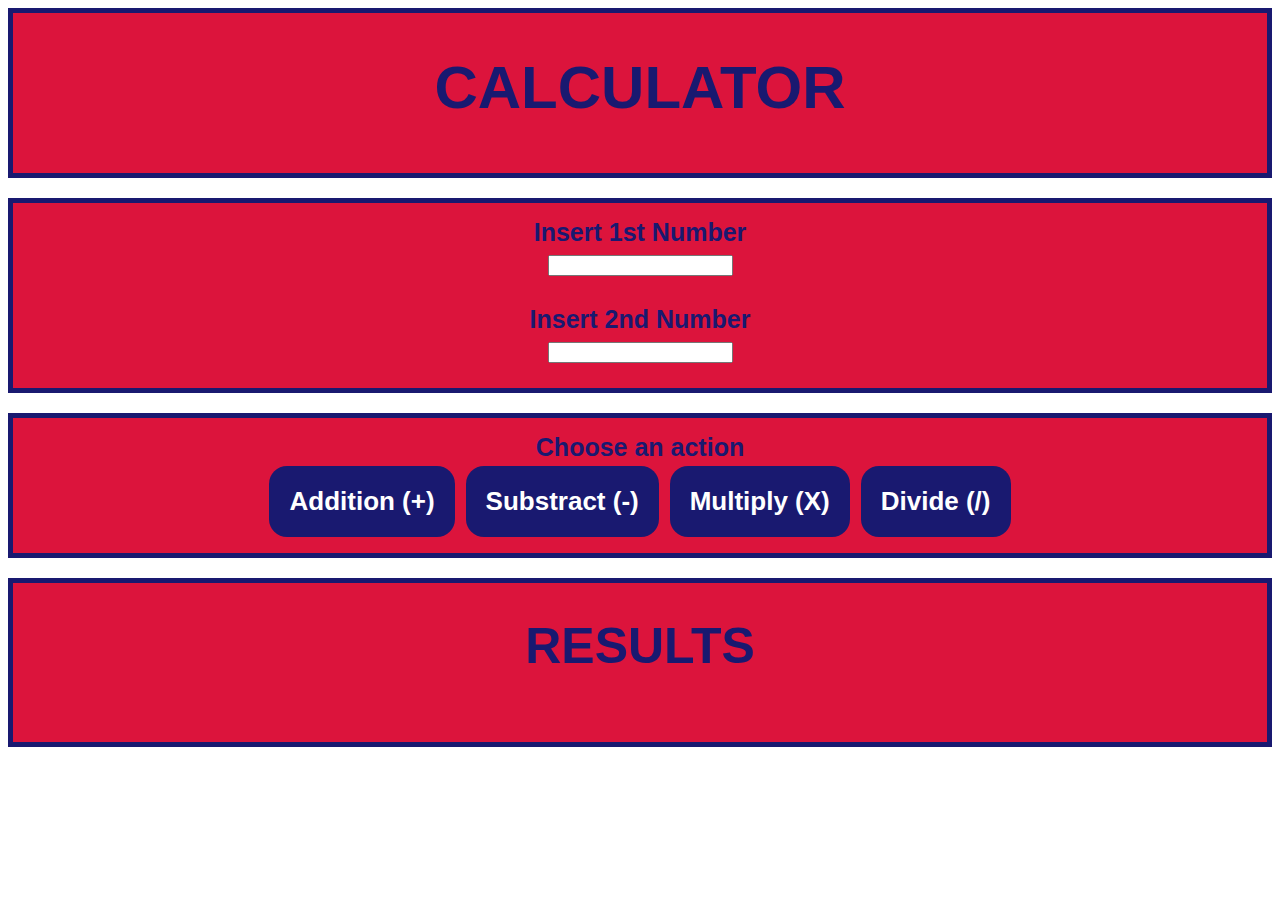
<file: 24.7.2021 class - JS/index.html>
<!DOCTYPE html>
<!--[if lt IE 7]>      <html class="no-js lt-ie9 lt-ie8 lt-ie7"> <![endif]-->
<!--[if IE 7]>         <html class="no-js lt-ie9 lt-ie8"> <![endif]-->
<!--[if IE 8]>         <html class="no-js lt-ie9"> <![endif]-->
<!--[if gt IE 8]>      <html class="no-js"> <!--<![endif]-->
<html>

<head>
    <meta charset="utf-8">
    <meta http-equiv="X-UA-Compatible" content="IE=edge">
    <title>Calculator by JY</title>
    <meta name="description" content="A dynamic calculator created by JY">
    <meta name="viewport" content="width=device-width, initial-scale=1">
    <link rel="stylesheet" href="jystyle.css">
</head>

<body>

    <div class="AAA">
        <h1>CALCULATOR</h1>
    </div>

    <div class="BBB">
        <center>
            <label for="">Insert 1st Number</label>
            <br>
            <input id="number1" type="number" value=""><br>
            <br>
            <label for="">Insert 2nd Number</label>
            <br>
            <input id="number2" type="number" value=""><br>
            <br>
        </center>
    </div>

    <div class="CDCD">
        <center>
            <div class="buttontitle">
                <label for="">Choose an action</label>
            </div>

            <div class="buttons">
                <button class="button button1" onclick="Addition()">Addition (+)</button>
                <button class="button button2" onclick="Substract()">Substract (-)</button>
                <button class="button button3" onclick="Multiply()">Multiply (X)</button>
                <button class="button button4" onclick="Divide()">Divide (/)</button>
            </div>
        </center>
    </div>

    <div class="CCC">
        <div class="CCCC">
            <center>
                <h1>RESULTS</h1>
            </center>
        </div>

        <div class="CCCCC">
            <center>
                <h1 id="results"></h1>
            </center>
        </div>
    </div>

    <script>
        function Addition() {

            var a = document.getElementById('number1').value;
            var b = document.getElementById('number2').value;
            var value = Number(a) + Number(b)
            document.getElementById('results').innerHTML = value
        }

        function Substract() {

            var a = document.getElementById('number1').value;
            var b = document.getElementById('number2').value;
            var value = Number(a) - Number(b)
            document.getElementById('results').innerHTML = value
        }

        function Multiply() {

            var a = document.getElementById('number1').value;
            var b = document.getElementById('number2').value;
            var value = Number(a) * Number(b)
            document.getElementById('results').innerHTML = value
        }

        function Divide() {

            var a = document.getElementById('number1').value;
            var b = document.getElementById('number2').value;
            var value = Number(a) / Number(b)
            document.getElementById('results').innerHTML = value
        }
    </script>


    <script src="" async defer></script>
</body>

</html>
</file>
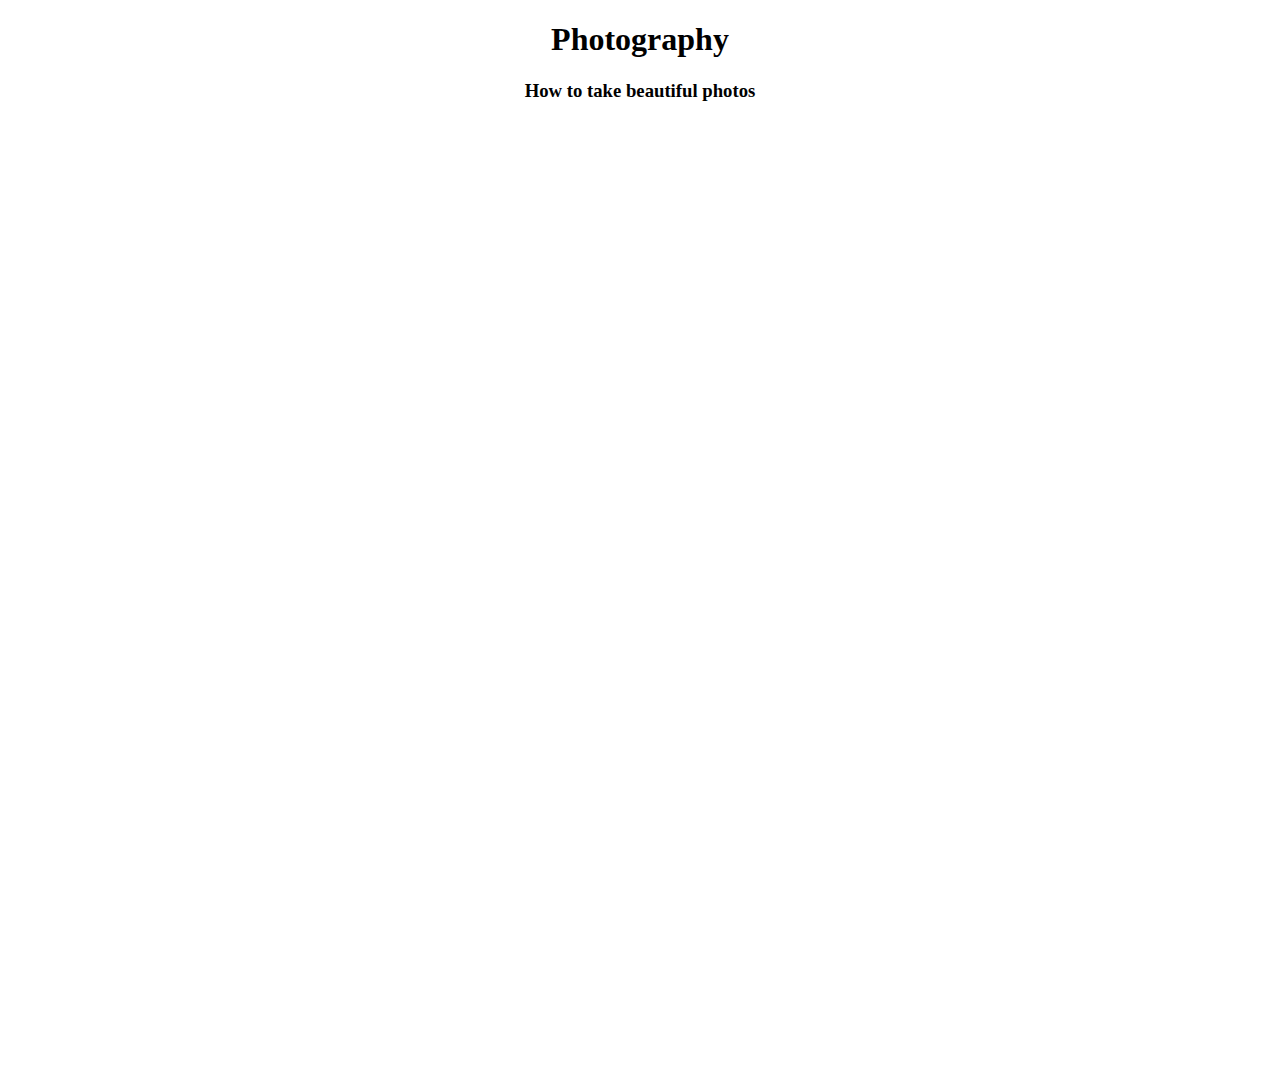
<file: JY Project.html>
<!DOCTYPE html>
<html>

    <Head>

        <title>Photography</title>

    </Head>
    
        <center>
            <h1>Photography</h1>
            <h3>How to take beautiful photos</h3>
         </center>

    <body>

        <center>
            <iframe width="560" height="315" src="https://www.youtube.com/embed/PW8tr4j1ZWE" title="YouTube video player" frameborder="0" allow="accelerometer; autoplay; clipboard-write; encrypted-media; gyroscope; picture-in-picture" allowfullscreen></iframe>
        </center>

        <center>
            <iframe width="560" height="315" src="https://www.youtube.com/embed/uEaGw2a--Zc" title="YouTube video player" frameborder="0" allow="accelerometer; autoplay; clipboard-write; encrypted-media; gyroscope; picture-in-picture" allowfullscreen></iframe>
        </center>

        <center>
            <iframe width="560" height="315" src="https://www.youtube.com/embed/V-9m9zjoCI8" title="YouTube video player" frameborder="0" allow="accelerometer; autoplay; clipboard-write; encrypted-media; gyroscope; picture-in-picture" allowfullscreen></iframe>
        </center>

    </body>

</html>
</file>
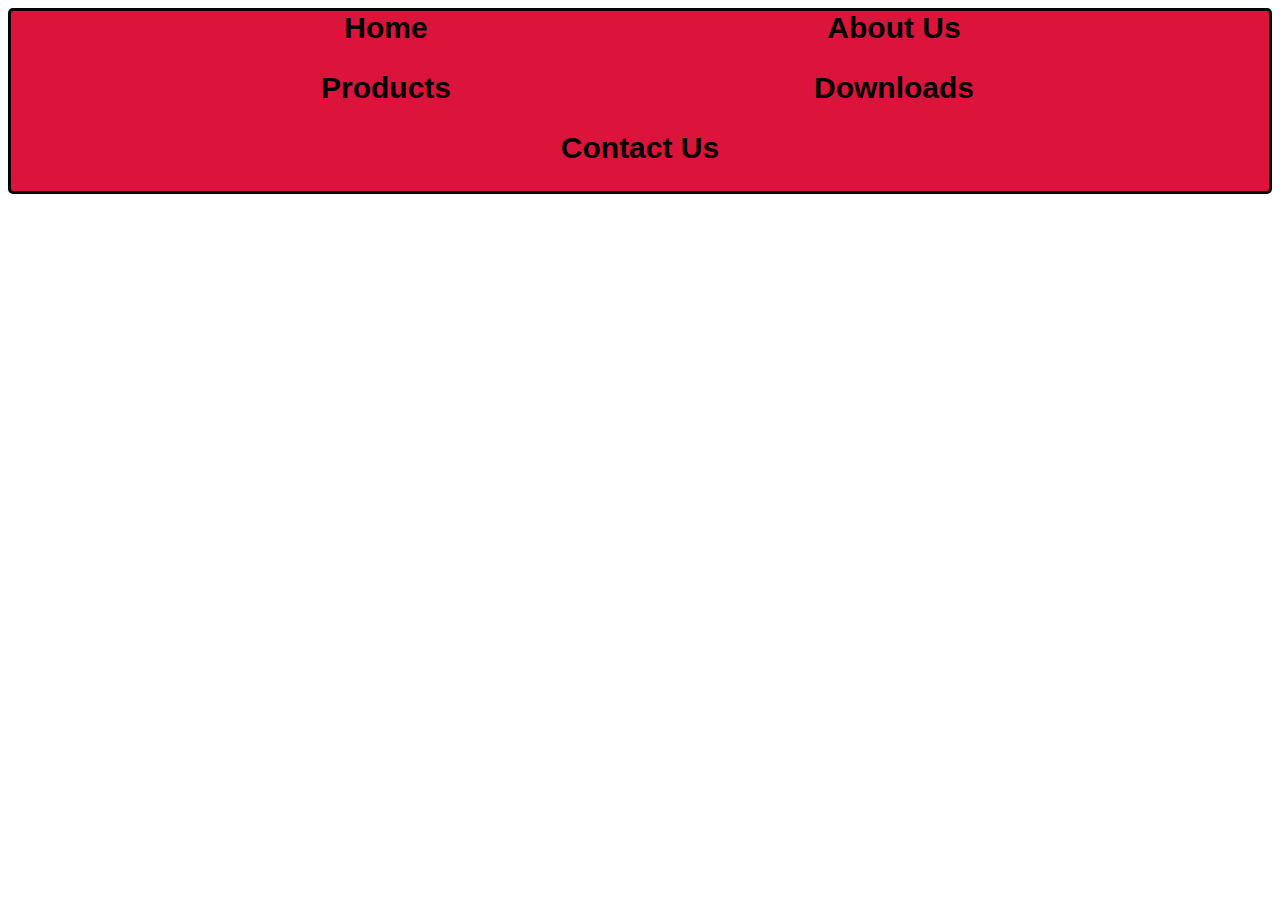
<file: 10.7.2021 Class/index JY 10th July 2021.html>
<!DOCTYPE html>

    <html>

    <head>
        <meta charset="utf-8">
        <meta http-equiv="X-UA-Compatible" content="IE=edge">
        <title>Joseph CSS Class 10.7.2021</title>
        <meta name="description" content="">
        <meta name="viewport" content="width=device-width, initial-scale=1">
        <link rel="stylesheet" href="style JY 10th July 2021.css">
    </head>

    <body>

        <div class="parent">
            <div class="item-1 child">Home</div>
            <div class="item-2 child">About Us</div>
            <div class="item-3 child">Products</div>
            <div class="item-4 child">Downloads</div>
            <div class="item-5 child">Contact Us</div>

        </div>

        <script src="" async defer></script>
    </body>

    </html>
</file>
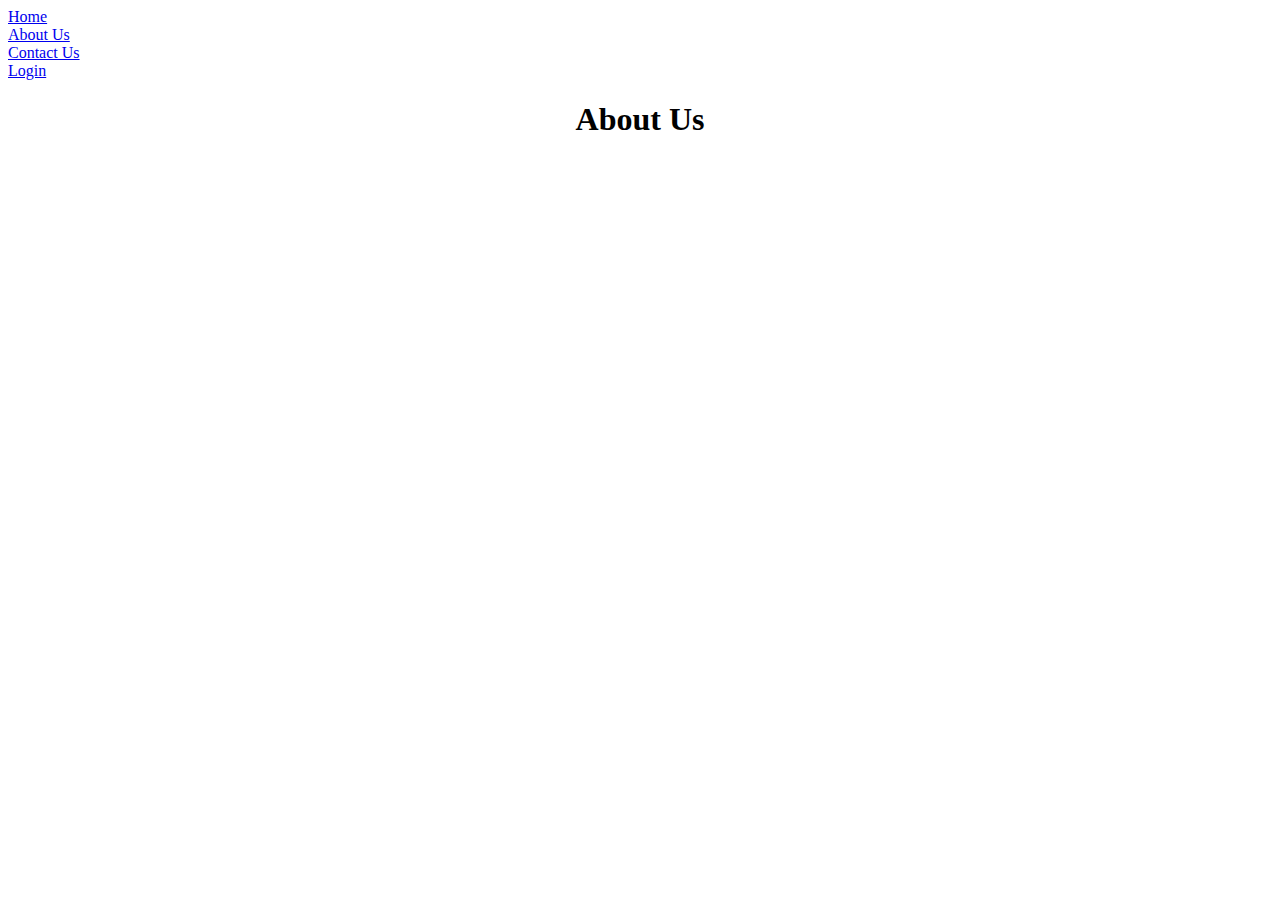
<file: 17 & 18 July 2021 Class Preprocessor/aboutus.html>
<!DOCTYPE html>
<html>


<header>
    <title>JY Nav Bar</title>
    <meta name="viewport" content="width=device-width, initial-scale=1">
    <meta name="description" content="">
    <meta name="viewport" content="width=device-width, initial-scale=1">
    <link rel="stylesheet" href="style.css">

</header>

<body>
    <a href="index.html">Home</a>
    <br>
    <a href="Aboutus.html">About Us</a>
    <br>
    <a href="contactus.html">Contact Us</a>
    <br>
    <a href="login.html">Login</a>

    <center>
        <h1>About Us</h1>
    </center>

</body>


</html>
</file>
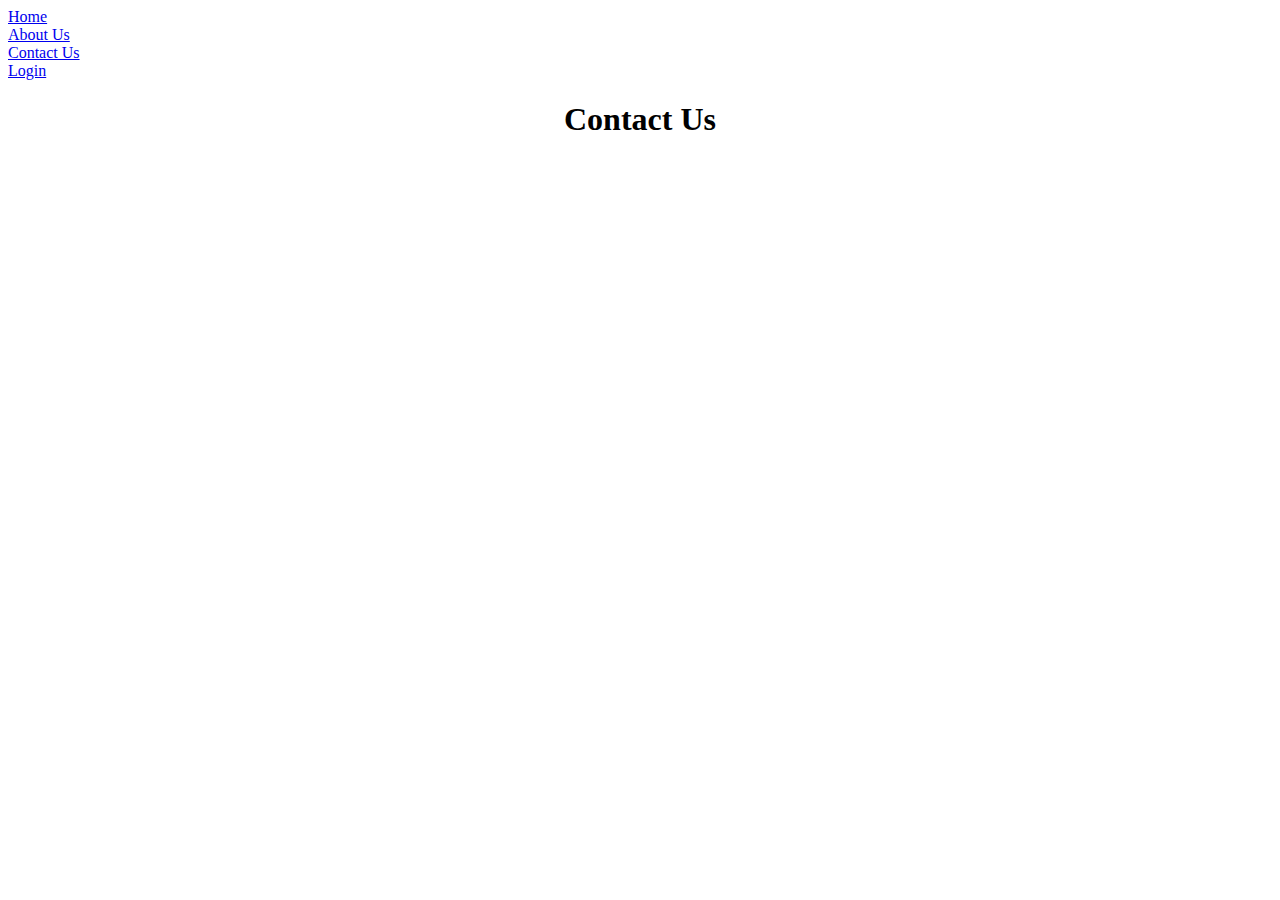
<file: 17 & 18 July 2021 Class Preprocessor/contactus.html>
<!DOCTYPE html>
<html>


<header>
    <title>JY Nav Bar</title>
    <meta name="viewport" content="width=device-width, initial-scale=1">
    <meta name="description" content="">
    <meta name="viewport" content="width=device-width, initial-scale=1">
    <link rel="stylesheet" href="style.css">

</header>

<body>
    <a href="index.html">Home</a>
    <br>
    <a href="Aboutus.html">About Us</a>
    <br>
    <a href="contactus.html">Contact Us</a>
    <br>
    <a href="login.html">Login</a>

    <center>
        <h1>Contact Us</h1>
    </center>

</body>


</html>
</file>
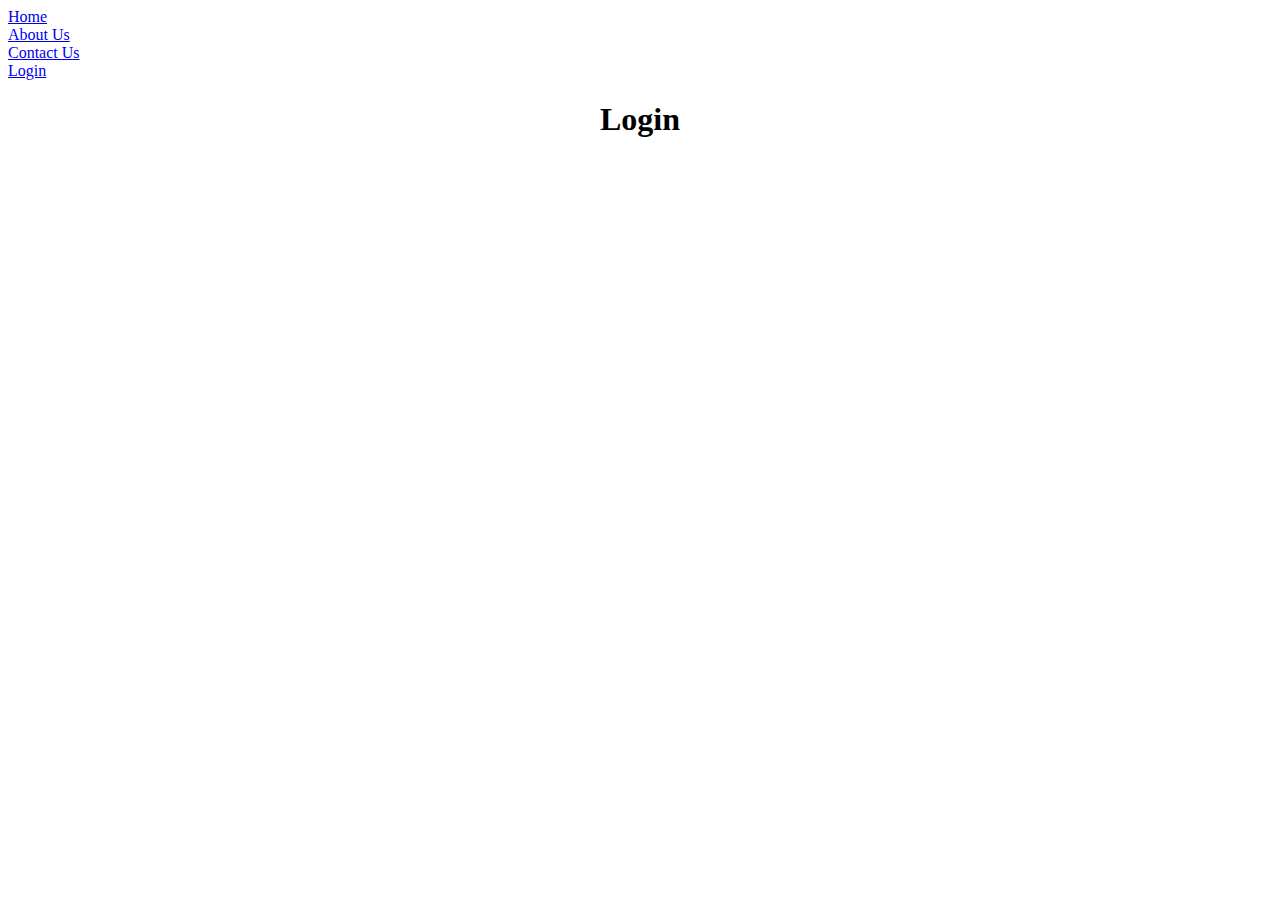
<file: 17 & 18 July 2021 Class Preprocessor/login.html>
<!DOCTYPE html>
<html>


<header>
    <title>JY Nav Bar</title>
    <meta name="viewport" content="width=device-width, initial-scale=1">
    <meta name="description" content="">
    <meta name="viewport" content="width=device-width, initial-scale=1">
    <link rel="stylesheet" href="style.css">

</header>

<body>
    <a href="index.html">Home</a>
    <br>
    <a href="Aboutus.html">About Us</a>
    <br>
    <a href="contactus.html">Contact Us</a>
    <br>
    <a href="login.html">Login</a>

    <center>
        <h1>Login</h1>
    </center>

</body>


</html>
</file>
<file: 24.7.2021 class - JS/jystyle.css>
.AAA{
    width : auto;
    height : 100px;
    border: 5px solid midnightblue;
    background-color: crimson;
    color:midnightblue;
    font-size:30px;
    font-family:Arial, Helvetica, sans-serif;
    font-weight: bolder;
    text-align: center;
    padding-bottom: 60px;
}

.AAA:hover{
    background-color: midnightblue;
    color:gold;
    border: 5px solid gold;
}

.BBB{
    width : auto;
    height : 170px;
    border: 5px solid midnightblue;
    background-color: crimson;
    color:midnightblue;
    font-size:25px;
    font-family:Arial, Helvetica, sans-serif;
    font-weight: bolder;
    text-align: center;
    margin-top : 20px;
    padding-top:15px;
}

.CDCD{
    width : auto;
    height : 120px;
    border: 5px solid midnightblue;
    background-color: crimson;
    color:midnightblue;
    font-size:25px;
    font-family:Arial, Helvetica, sans-serif;
    font-weight: bolder;
    text-align: center;
    margin-top : 20px;
    padding-top:15px;
}

.CCC{
    width : auto;
    height : auto;
    border: 5px solid midnightblue;
    background-color: crimson;
    color:midnightblue;
    font-family:Arial, Helvetica, sans-serif;
    font-weight: bolder;
    text-align: center;
    margin-top:20px;
}

.CCCC{
    color:midnightblue;
    font-size:25px;
}

.CCCCC{
    color : gold;
    font-size: 50px;
    font-weight: bolder;
}

.button {
    background-color: midnightblue;
    border: none;
    color: white;
    padding: 20px;
    text-align: center;
    font-size: 26px;
    font-weight: bolder;
    margin: 4px 2px;
  }
  
  .button1 {border-radius: 18px;}
  .button2 {border-radius: 18px;}
  .button3 {border-radius: 18px;}
  .button4 {border-radius: 18px;}

  .button:hover {
    background-color: gold;
    color: crimson;
  }
</file>
<file: 10.7.2021 Class/style JY 10th July 2021.css>
.parent{
    border: 3px solid black;
    border-radius: 5px;
    background-color: crimson;
    text-align: center;
}
.child{
    display: inline-block;
    background-color: crimson;
    width: 504px;
    height:60px;
    font-weight: bold;
    font-size:30px;
    font-family:Arial, Helvetica, sans-serif;
}
.child:hover{
    background-color: rgb(250, 154, 10);
}
</file>
<file: 17 & 18 July 2021 Class Preprocessor/style.css>
.parent{
    border: 0px solid black;
    border-radius: 0px;
    background-color: crimson;
    text-align: center;
}
.child{
    display: inline-block;
    background-color: crimson;
    width: 504px;
    height:60px;
    font-weight: bold;
    font-size:30px;
    font-family:Arial, Helvetica, sans-serif;
}
.child:hover{
    background-color: rgb(250, 154, 10);
}
</file>
